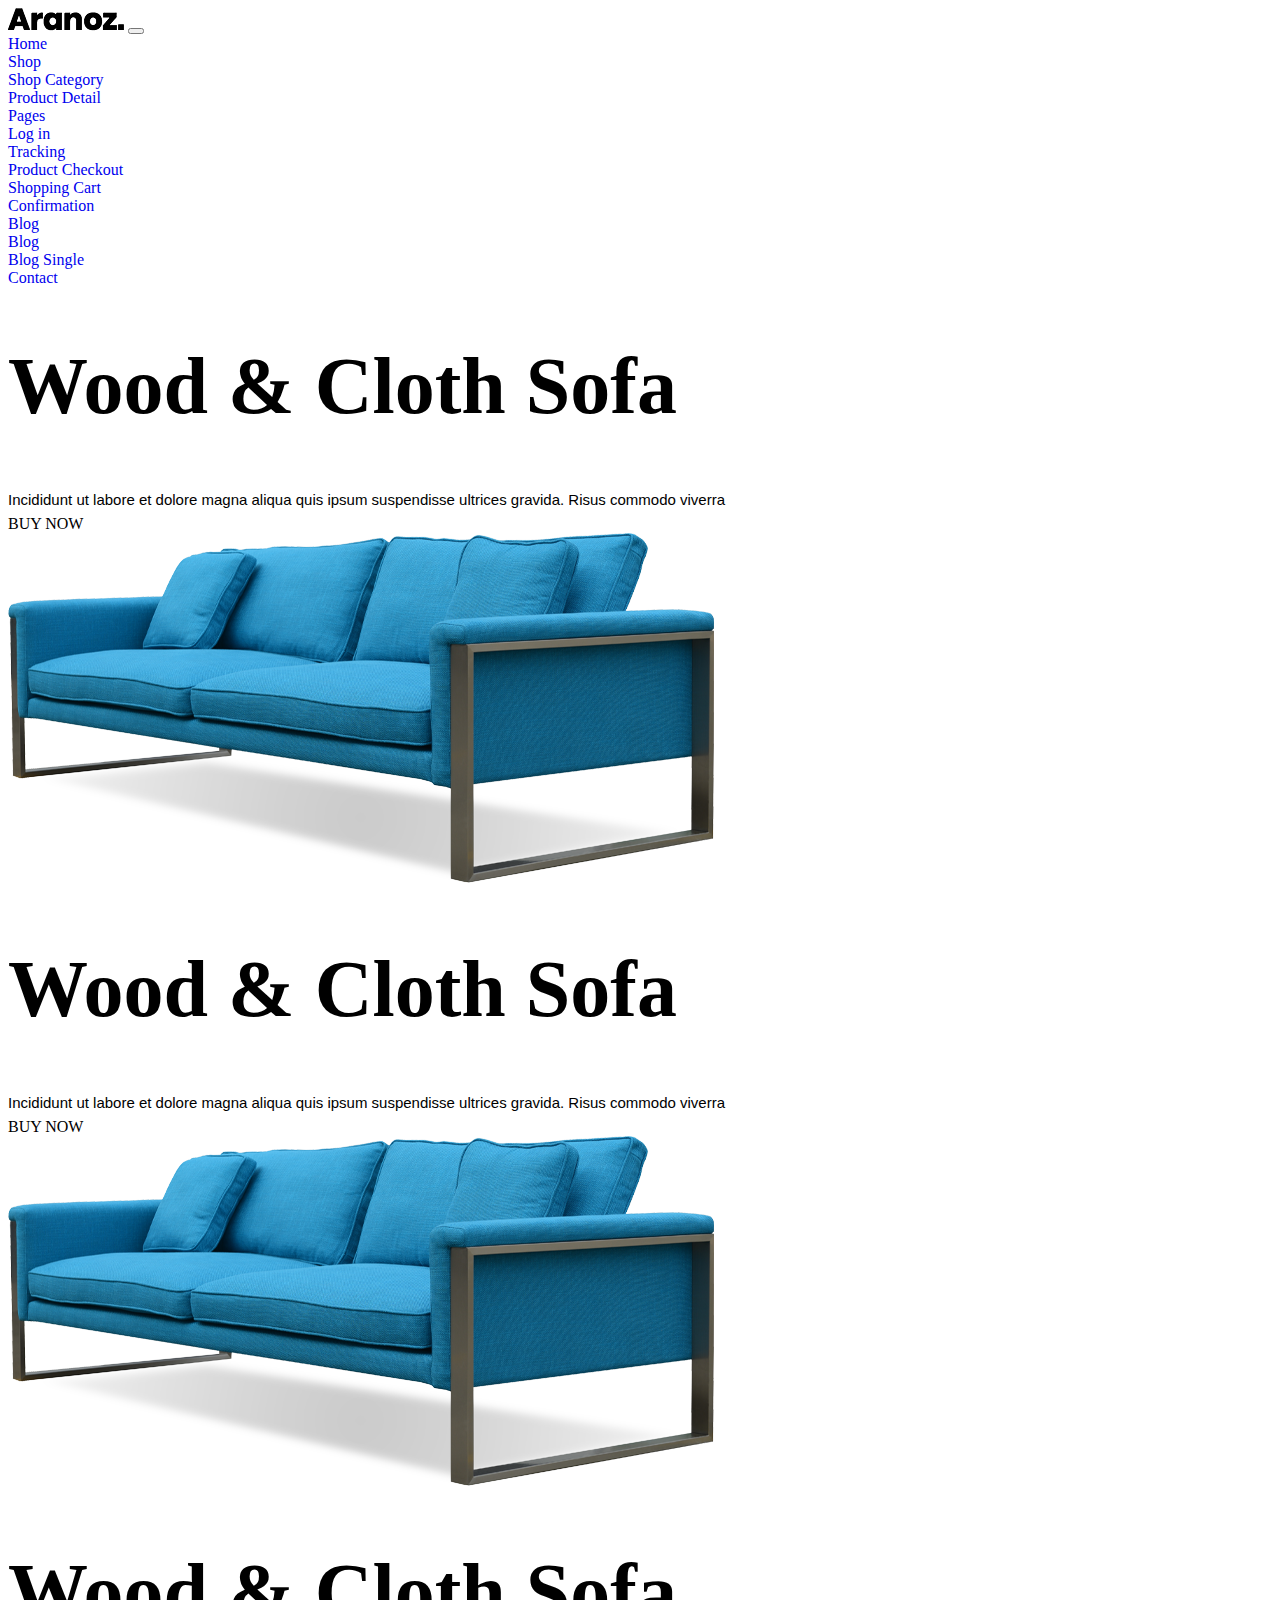
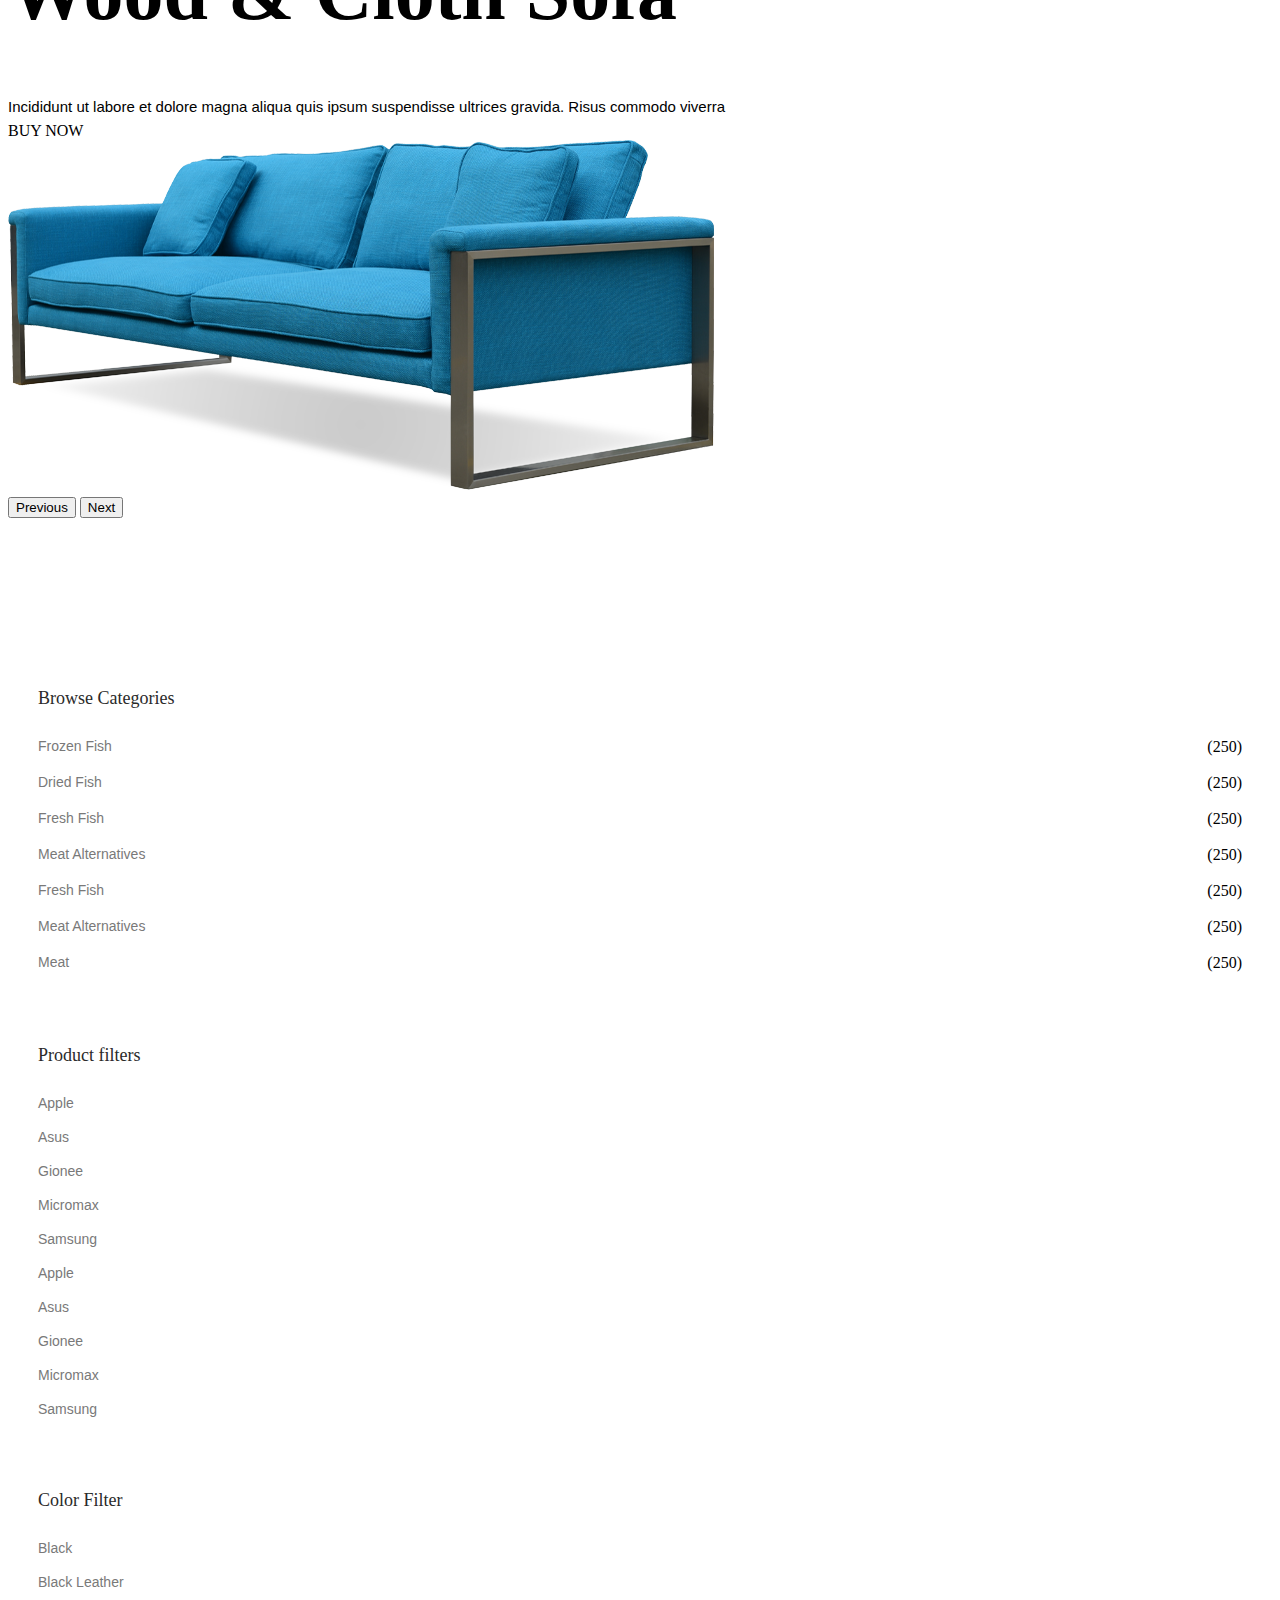
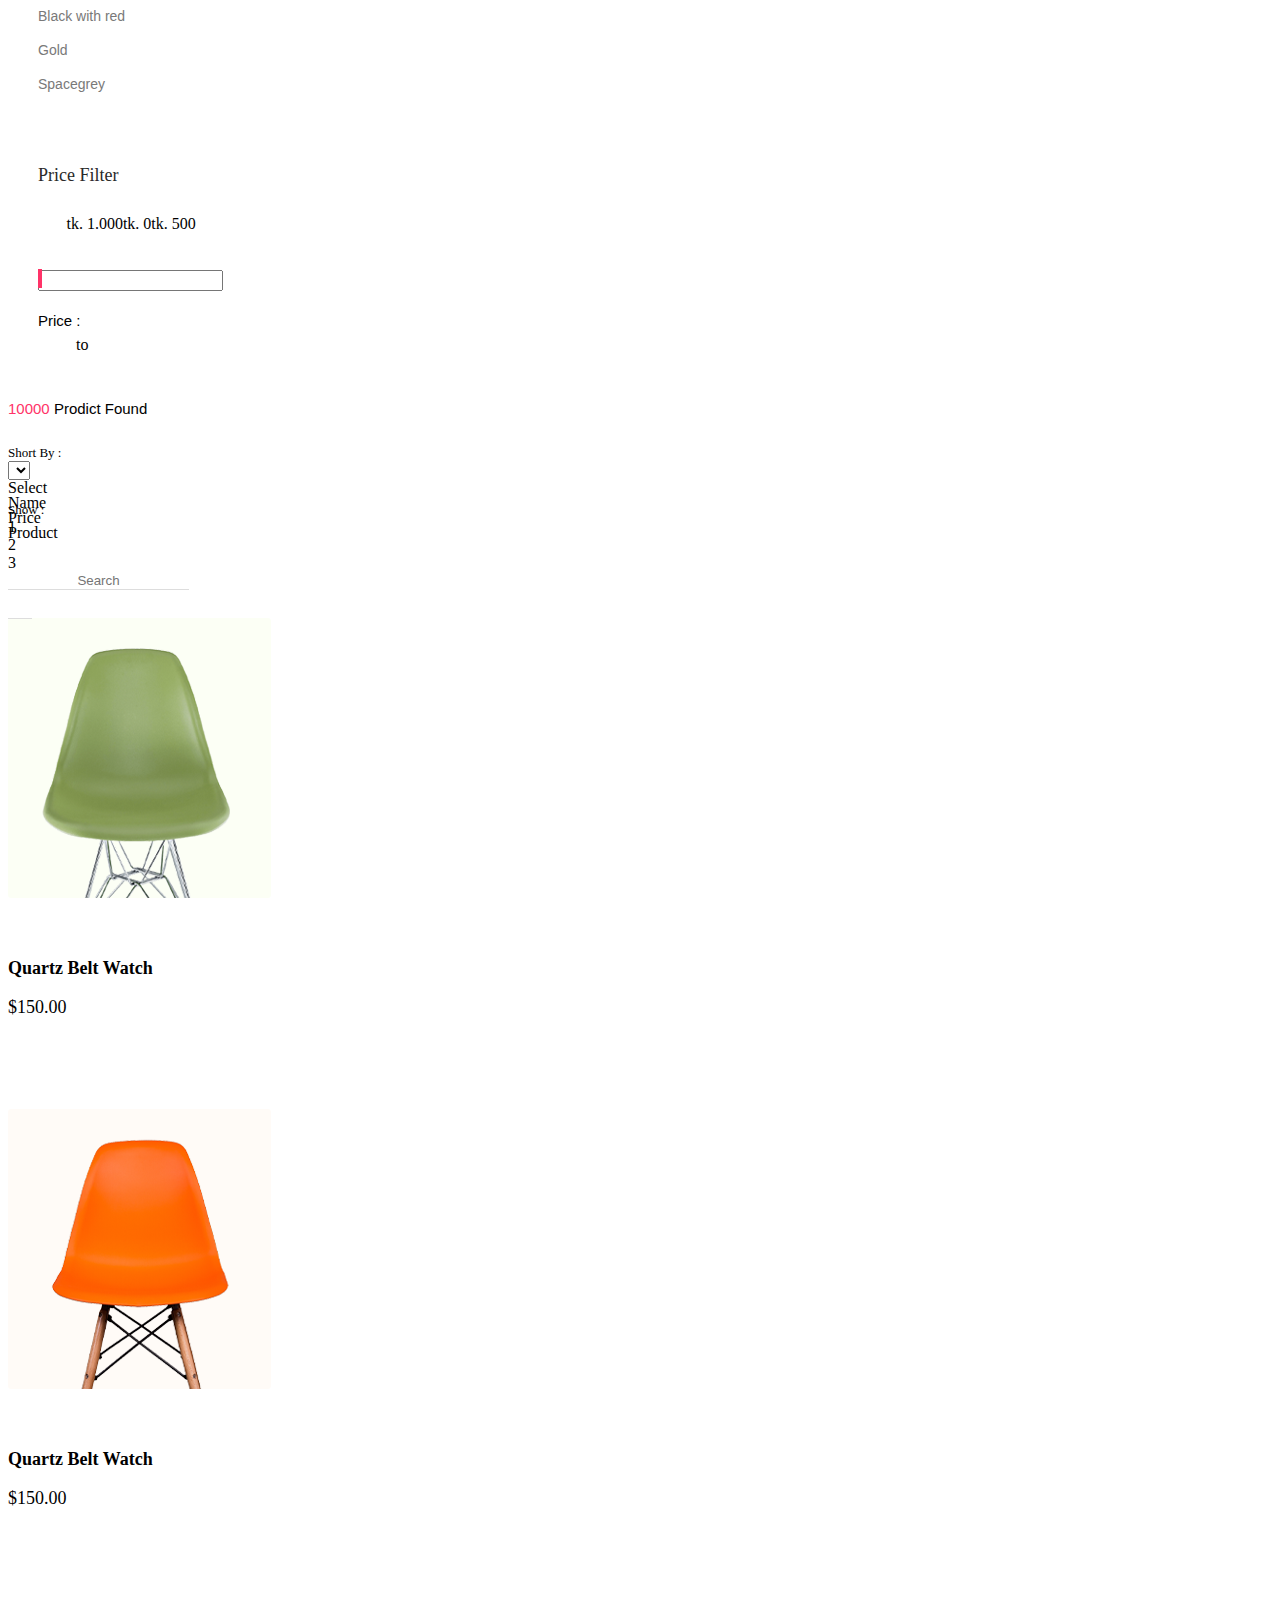
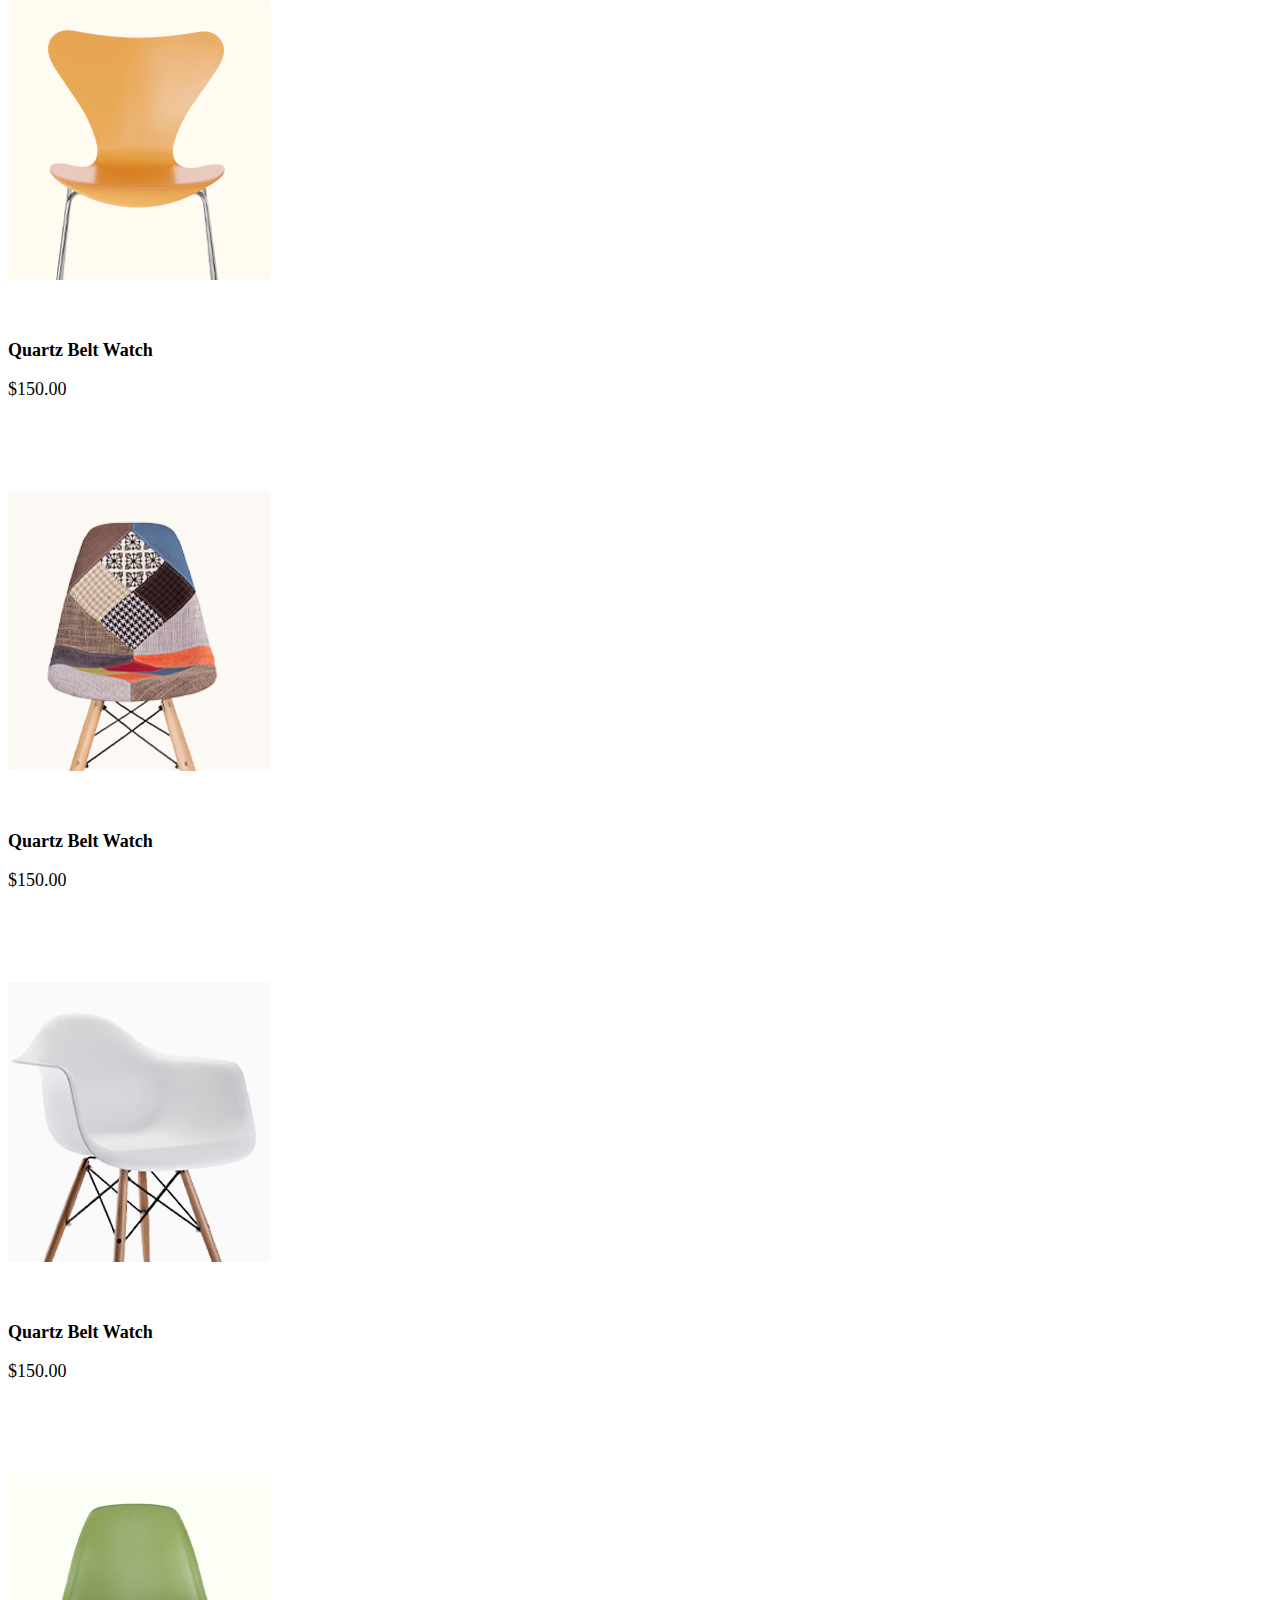
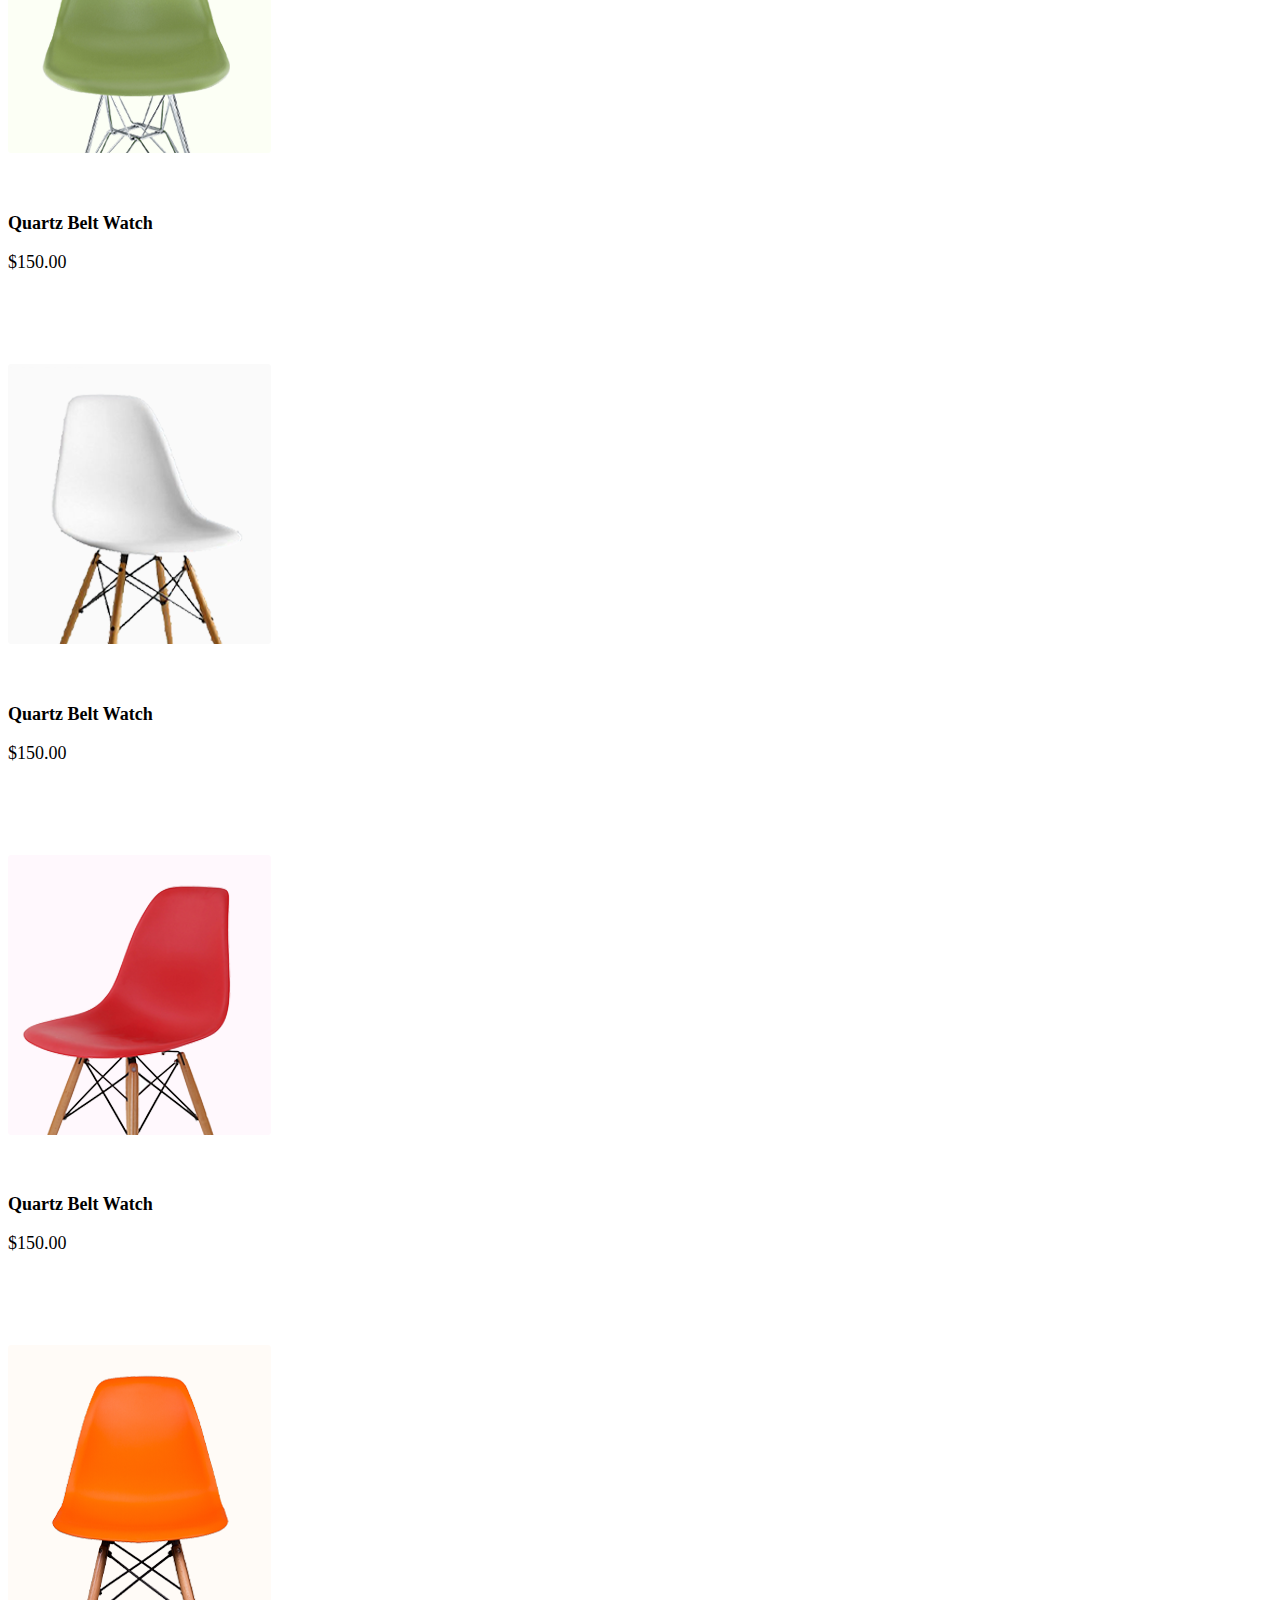
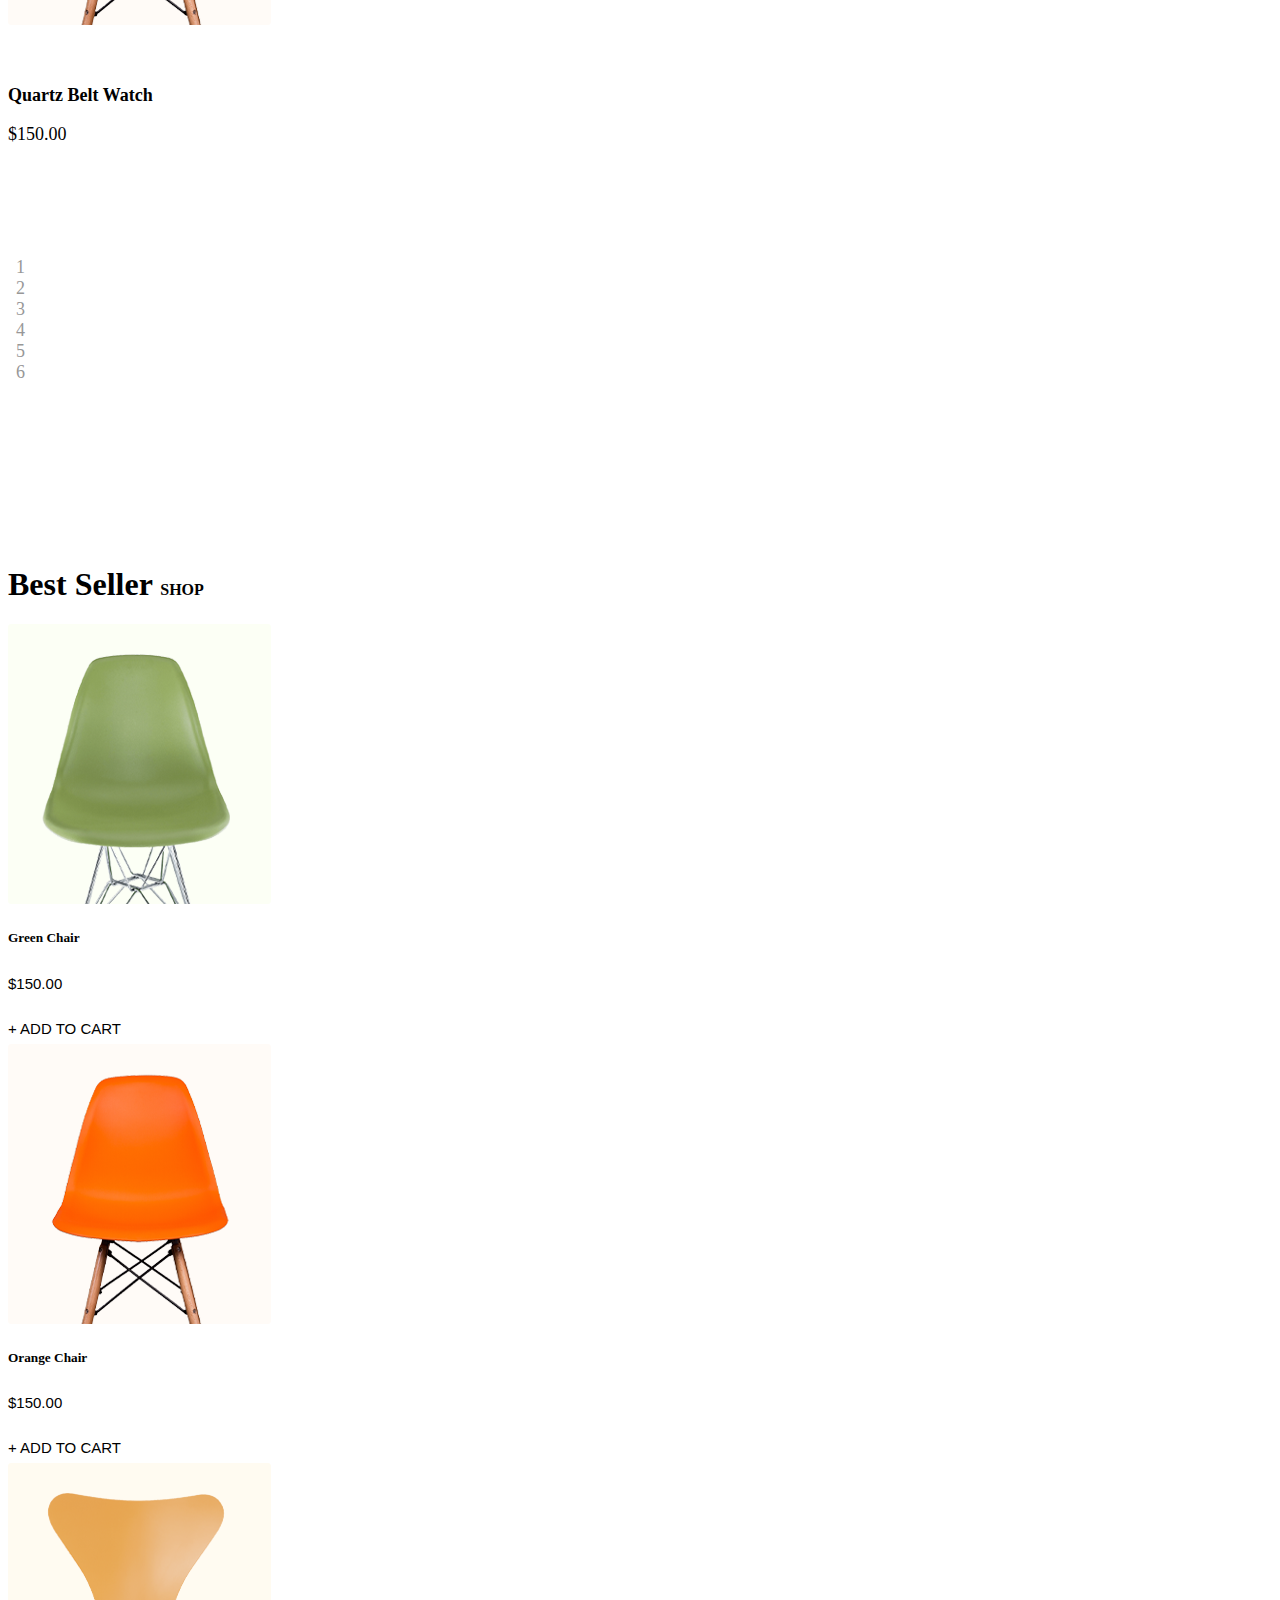
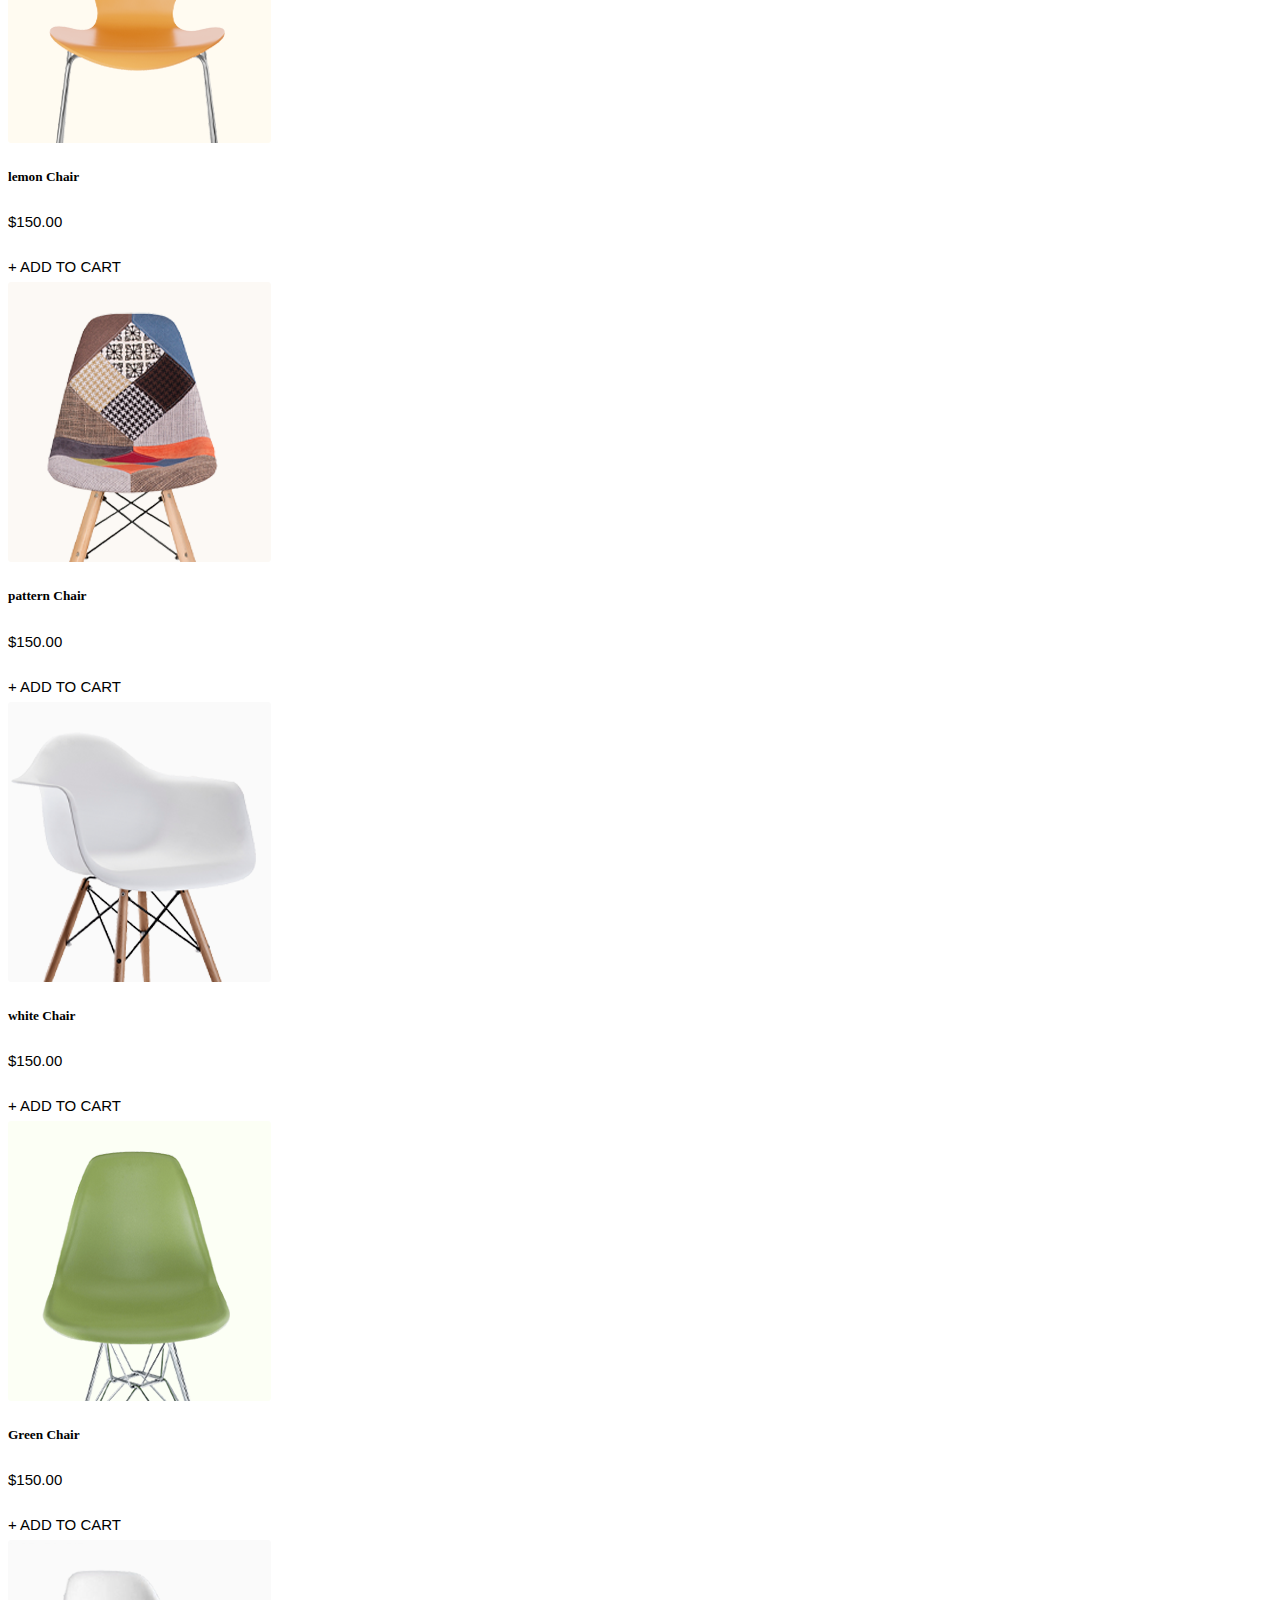
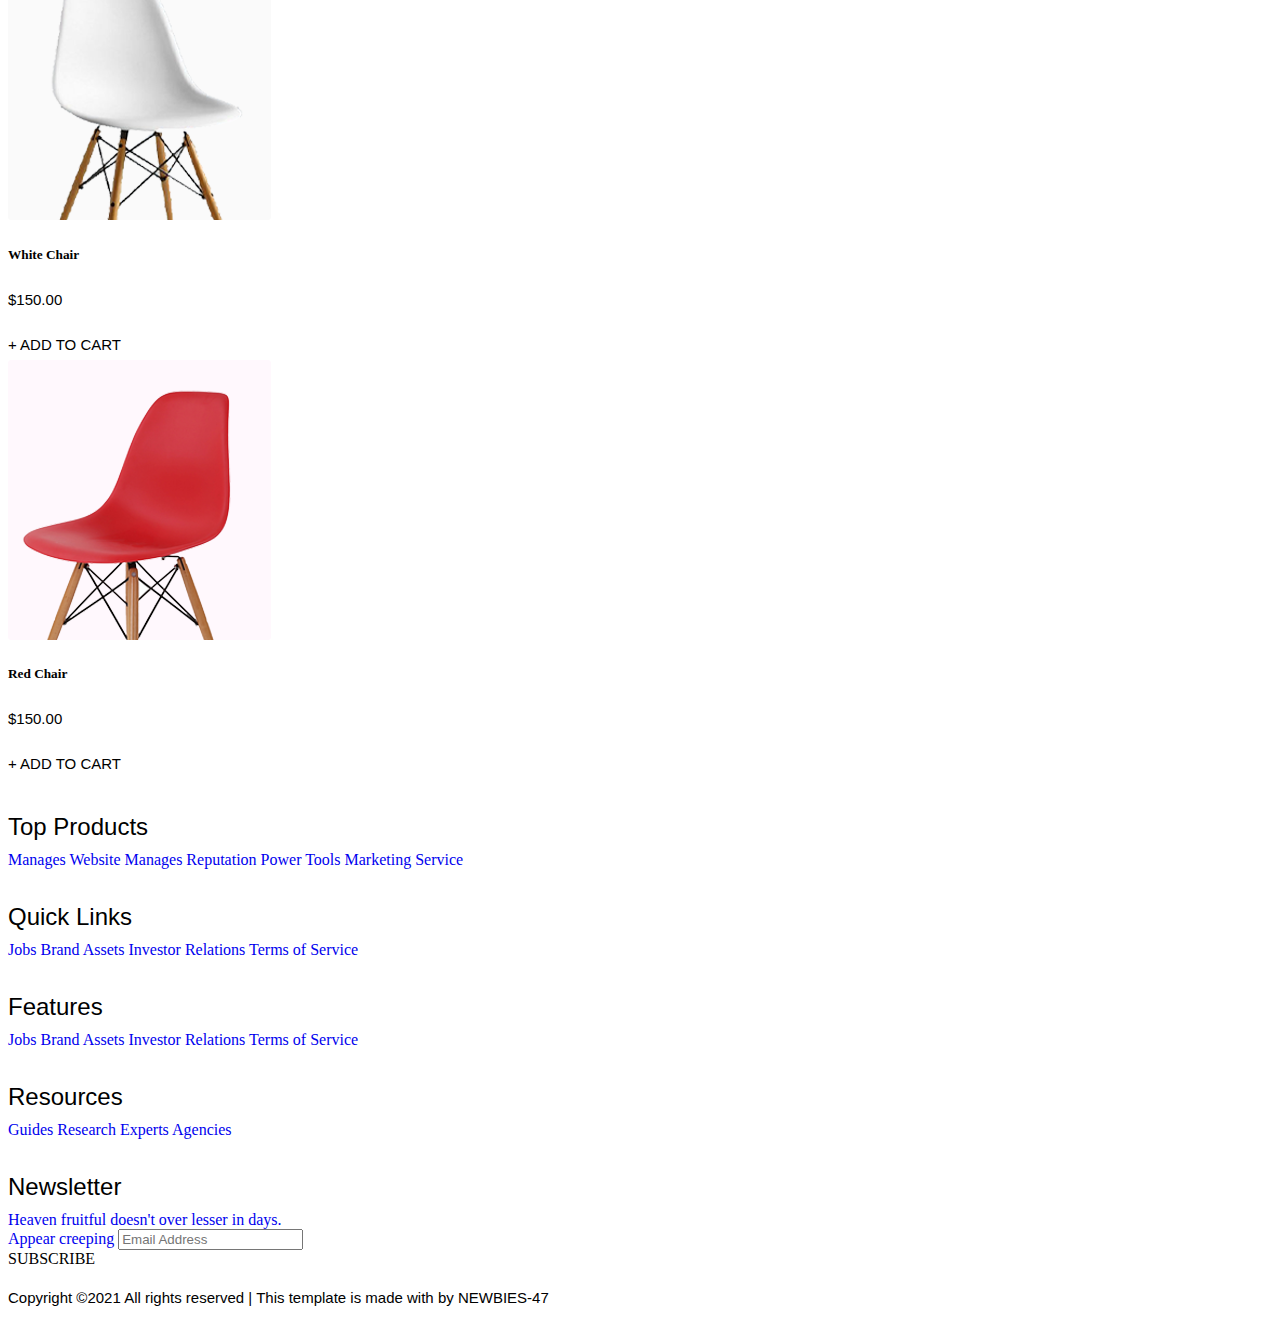
<file: all-products.html>
<!DOCTYPE html>
<html lang="en">

<head>
  <meta charset="UTF-8">
  <meta http-equiv="X-UA-Compatible" content="IE=edge">
  <meta name="viewport" content="width=device-width, initial-scale=1.0">
  <title>Shop Catagory</title>
  <!-- boootstrap style sheet -->
  <link href="https://cdn.jsdelivr.net/npm/bootstrap@5.0.2/dist/css/bootstrap.min.css" rel="stylesheet"
    integrity="sha384-EVSTQN3/azprG1Anm3QDgpJLIm9Nao0Yz1ztcQTwFspd3yD65VohhpuuCOmLASjC" crossorigin="anonymous">
  <link rel="stylesheet" href="css/category-style.css">
  <!-- font_Awesome -->
  <link rel="stylesheet" href="https://use.fontawesome.com/releases/v5.15.3/css/all.css"
    integrity="sha384-SZXxX4whJ79/gErwcOYf+zWLeJdY/qpuqC4cAa9rOGUstPomtqpuNWT9wdPEn2fk" crossorigin="anonymous">
</head>

<body>
  <header class="bg-com">
    <div class="container">
       <!-- navigaition section -->
       <nav class="navbar navbar-expand-lg navbar-light">
           <div class="container-fluid">
             <a class="navbar-brand" href="#">
                 <img src="images/logo.png" alt="">
             </a>
             <button class="navbar-toggler" type="button" data-bs-toggle="collapse" data-bs-target="#navbarSupportedContent" aria-controls="navbarSupportedContent" aria-expanded="false" aria-label="Toggle navigation">
               <span class="navbar-toggler-icon"></span>
             </button>
             <div class="collapse navbar-collapse" id="navbarSupportedContent">
               <ul class="navbar-nav me-auto ms-auto mb-2 mb-lg-0 fw-bold">
                 <li class="nav-item">
                   <a class="nav-link active" aria-current="page" href="#">Home</a>
                 </li>
                 
                 <li class="nav-item dropdown">
                   <a class="nav-link dropdown-toggle" href="#" id="navbarDropdown" role="button" data-bs-toggle="dropdown" aria-expanded="false">
                     Shop
                   </a>
                   <ul class="dropdown-menu bg-danger" aria-labelledby="navbarDropdown">
                     <li><a class="dropdown-item" href="#">Shop Category</a></li>
                     <li><a class="dropdown-item" href="#">Product Detail</a></li>
                    
                   </ul>
                 </li>
                 <li class="nav-item dropdown">
                   <a class="nav-link dropdown-toggle" href="#" id="navbarDropdown1" role="button" data-bs-toggle="dropdown" aria-expanded="false">
                     Pages
                   </a>
                   <ul class="dropdown-menu bg-danger" aria-labelledby="navbarDropdown">
                     <li><a class="dropdown-item" href="#">Log in</a></li>
                     <li><a class="dropdown-item" href="#">Tracking</a></li>
                     <li><a class="dropdown-item" href="#">Product Checkout</a></li>
                     <li><a class="dropdown-item" href="#">Shopping Cart</a></li>
                     <li><a class="dropdown-item" href="#">Confirmation</a></li>
                   
                    
                   </ul>
                 </li>
                 <li class="nav-item dropdown">
                   <a class="nav-link dropdown-toggle" href="#" id="navbarDropdown2" role="button" data-bs-toggle="dropdown" aria-expanded="false">
                     Blog
                   </a>
                   <ul class="dropdown-menu bg-danger" aria-labelledby="navbarDropdown">
                     <li><a class="dropdown-item" href="#">Blog</a></li>
                     <li><a class="dropdown-item" href="#">Blog Single</a></li>
                    
                   </ul>
                 </li>
                 <li class="nav-item">
                   <a class="nav-link" aria-current="page" href="#">Contact</a>
                 </li>
               </ul>
             
             </div>
           </div>
         </nav>
       
       <!-- Carousel -->
       <div id="carouselExampleControls" class="carousel slide" data-bs-ride="carousel">
           <div class="carousel-inner">
             <div class="carousel-item active">
                 <div class="row d-flex align-items-center p-5 my-5">
                     <div class="col-lg-5">
                         <h1 style="font-size: 5em;" class="fw-bold">Wood & Cloth Sofa</h1>
                         <p>Incididunt ut labore et dolore magna aliqua quis ipsum
                           suspendisse ultrices gravida. Risus commodo viverra</p>

                           <div class="btn btn-danger">BUY NOW</div>
                     </div>
                     <div class="col-lg-7">
                       <img src="images/banner_img.png" class="d-block w-100" alt="...">
                     </div>
                 </div>
               
             </div>
             <div class="carousel-item">
                 <div class="row d-flex align-items-center p-5 my-5">
                     <div class="col-lg-5">
                         <h1 style="font-size: 5em;" class="fw-bold">Wood & Cloth Sofa</h1>
                         <p>Incididunt ut labore et dolore magna aliqua quis ipsum
                           suspendisse ultrices gravida. Risus commodo viverra</p>

                           <div class="btn btn-danger">BUY NOW</div>
                     </div>
                     <div class="col-lg-7">
                       <img src="images/banner_img.png" class="d-block w-100" alt="...">
                     </div>
                 </div>
               
             </div>
             <div class="carousel-item">
                 <div class="row d-flex align-items-center p-5 my-5">
                     <div class="col-lg-5">
                         <h1 style="font-size: 5em;" class="fw-bold">Wood & Cloth Sofa</h1>
                         <p>Incididunt ut labore et dolore magna aliqua quis ipsum
                           suspendisse ultrices gravida. Risus commodo viverra</p>

                           <div class="btn btn-danger">BUY NOW</div>
                     </div>
                     <div class="col-lg-7">
                       <img src="images/banner_img.png" class="d-block w-100" alt="...">
                     </div>
                 </div>
               
             </div>
           
           </div>
           <button class="carousel-control-prev" type="button" data-bs-target="#carouselExampleControls" data-bs-slide="prev">
             <span class="carousel-control-prev-icon" aria-hidden="true"></span>
             <span class="visually-hidden">Previous</span>
           </button>
           <button class="carousel-control-next" type="button" data-bs-target="#carouselExampleControls" data-bs-slide="next">
             <span class="carousel-control-next-icon" aria-hidden="true"></span>
             <span class="visually-hidden">Next</span>
           </button>
         </div>
    </div>
  </header>
<!-- main section start here -->
  <main>
    <section class="shop-catg-sec-padding">
      <div class="container">
        <div class="row">
          <div class="col-lg-3">
            <div class="shop-cat-left-sidebar-area">
              <aside class="left_widgets p_filter_widgets">
                <div class="l_w_title">
                  <h3>Browse Categories</h3>
                </div>
                <div class="widgets_inner">
                  <ul class="list">
                    <li>
                      <a href="#">Frozen Fish</a>
                      <span>(250)</span>
                    </li>
                    <li>
                      <a href="#">Dried Fish</a>
                      <span>(250)</span>
                    </li>
                    <li>
                      <a href="#">Fresh Fish</a>
                      <span>(250)</span>
                    </li>
                    <li>
                      <a href="#">Meat Alternatives</a>
                      <span>(250)</span>
                    </li>
                    <li>
                      <a href="#">Fresh Fish</a>
                      <span>(250)</span>
                    </li>
                    <li>
                      <a href="#">Meat Alternatives</a>
                      <span>(250)</span>
                    </li>
                    <li>
                      <a href="#">Meat</a>
                      <span>(250)</span>
                    </li>
                  </ul>
                </div>
              </aside>
              <aside class="left_widgets p_filter_widgets">
                <div class="l_w_title">
                  <h3>Product filters</h3>
                </div>
                <div class="widgets_inner">
                  <ul class="list">
                    <li>
                      <a href="#">Apple</a>
                    </li>
                    <li>
                      <a href="#">Asus</a>
                    </li>
                    <li class="active">
                      <a href="#">Gionee</a>
                    </li>
                    <li>
                      <a href="#">Micromax</a>
                    </li>
                    <li>
                      <a href="#">Samsung</a>
                    </li>
                  </ul>
                  <ul class="list">
                    <li>
                      <a href="#">Apple</a>
                    </li>
                    <li>
                      <a href="#">Asus</a>
                    </li>
                    <li class="active">
                      <a href="#">Gionee</a>
                    </li>
                    <li>
                      <a href="#">Micromax</a>
                    </li>
                    <li>
                      <a href="#">Samsung</a>
                    </li>
                  </ul>
                </div>
              </aside>
              <aside class="left_widgets p_filter_widgets">
                <div class="l_w_title">
                  <h3>Color Filter</h3>
                </div>
                <div class="widgets_inner">
                  <ul class="list">
                    <li>
                      <a href="#">Black</a>
                    </li>
                    <li>
                      <a href="#">Black Leather</a>
                    </li>
                    <li class="active">
                      <a href="#">Black with red</a>
                    </li>
                    <li>
                      <a href="#">Gold</a>
                    </li>
                    <li>
                      <a href="#">Spacegrey</a>
                    </li>
                  </ul>
                </div>
              </aside>
              <aside class="left_widgets p_filter_widgets price_rangs_aside">
                <div class="l_w_title">
                  <h3>Price Filter</h3>
                </div>
                <div class="widgets_inner">
                  <div class="range_item visually-hidden">
                    <span class="irs js-irs-0"><span class="irs"><span class="irs-line" tabindex="-1"><span
                            class="irs-line-left"></span><span class="irs-line-mid"></span><span
                            class="irs-line-right"></span></span><span class="irs-min" style="visibility: hidden;">tk.
                          0</span><span class="irs-max" style="visibility: visible;">tk. 1.000</span><span
                          class="irs-from" style="visibility: visible; left: 0%;">tk. 0</span><span class="irs-to"
                          style="visibility: visible; left: 38.9163%;">tk. 500</span><span class="irs-single"
                          style="visibility: hidden; left: 8.867%;">tk. 0 - tk. 500</span></span><span
                        class="irs-grid"></span><span class="irs-bar"
                        style="left: 3.69458%; width: 46.3054%;"></span><span class="irs-shadow shadow-from"
                        style="display: none;"></span><span class="irs-shadow shadow-to"
                        style="display: none;"></span><span class="irs-slider from" style="left: 0%;"></span><span
                        class="irs-slider to type_last" style="left: 46.3054%;"></span></span><input type="text"
                      class="js-range-slider irs-hidden-input" value="" readonly="">
                    <div class="d-flex">
                      <div class="price_text">
                        <p>Price :</p>
                      </div>
                      <div class="price_value d-flex justify-content-center">
                        <input type="text" class="js-input-from" id="amount" readonly="">
                        <span>to</span>
                        <input type="text" class="js-input-to" id="amount" readonly="">
                      </div>
                    </div>
                  </div>
                </div>
              </aside>
            </div>
          </div>
          <div class="col-lg-9">
            <div class="row">
              <div class="col-lg-12">
                <div class="shop-catg-sec-product-top-bar d-flex justify-content-between align-items-center">
                  <div class="single-product-menu">
                    <p><span>10000 </span> Prodict Found</p>
                  </div>
                  <div class="single-product-menu d-flex">
                    <h5>short by : </h5>
                    <select class="d-none">
                    </select>
                    <div class="nice-select d-none" tabindex="0">
                      <span class="current">Select</span>
                      <ul class="list">
                        <li data-value="name" data-display="Select" class="option selected">name</li>
                        <li data-value="1" class="option">price</li>
                        <li data-value="2" class="option">product</li>
                      </ul>
                    </div>
                  </div>
                  <div class="single-product-menu d-flex">
                    <h5>show :</h5>
                    <div class="top_pageniation d-none">
                      <ul>
                        <li>1</li>
                        <li>2</li>
                        <li>3</li>
                      </ul>
                    </div>
                  </div>
                  <div class="single-product-menu d-flex">
                    <div class="input-group">
                      <input type="text" class="form-control" placeholder="search" aria-describedby="inputGroupPrepend">
                      <div class="input-group-prepend ">
                        <span class="input-group-text ser" id="inputGroupPrepend">
                          <i class="fas fa-search"></i>
                        </span>
                      </div>
                    </div>
                  </div>
                </div>
              </div>
            </div>
            <div class="row align-items-center latest_product_inner">
              <div class="col-lg-4 col-sm-6">
                <div class="single_product_item">
                  <img src="images/product/product_1.png" alt="">
                  <div class="single_product_text">
                    <h4>Quartz Belt Watch</h4>
                    <h3>$150.00</h3>
                    <a href="#" class="add_cart">+ add to cart<i class="far fa-heart"></i></a>
                  </div>
                </div>
              </div>
              <div class="col-lg-4 col-sm-6">
                <div class="single_product_item">
                  <img src="images/product/product_2.png" alt="" data-pagespeed-url-hash="3573649318"
                    onload="pagespeed.CriticalImages.checkImageForCriticality(this);">
                  <div class="single_product_text">
                    <h4>Quartz Belt Watch</h4>
                    <h3>$150.00</h3>
                    <a href="#" class="add_cart">+ add to cart<i class="far fa-heart"></i></a>
                  </div>
                </div>
              </div>
              <div class="col-lg-4 col-sm-6">
                <div class="single_product_item">
                  <img src="images/product/product_3.png" alt="" >
                  <div class="single_product_text">
                    <h4>Quartz Belt Watch</h4>
                    <h3>$150.00</h3>
                    <a href="#" class="add_cart">+ add to cart<i class="far fa-heart"></i></a>
                  </div>
                </div>
              </div>
              <div class="col-lg-4 col-sm-6">
                <div class="single_product_item">
                  <img src="images/product/product_4.png" alt="">
                  <div class="single_product_text">
                    <h4>Quartz Belt Watch</h4>
                    <h3>$150.00</h3>
                    <a href="#" class="add_cart">+ add to cart<i class="far fa-heart"></i></a>
                  </div>
                </div>
              </div>
              <div class="col-lg-4 col-sm-6">
                <div class="single_product_item">
                  <img src="images/product/product_5.png" alt="" >
                  <div class="single_product_text">
                    <h4>Quartz Belt Watch</h4>
                    <h3>$150.00</h3>
                    <a href="#" class="add_cart">+ add to cart<i class="far fa-heart"></i></a>
                  </div>
                </div>
              </div>
              <div class="col-lg-4 col-sm-6">
                <div class="single_product_item">
                  <img src="images/product/product_6.png" alt="" >
                  <div class="single_product_text">
                    <h4>Quartz Belt Watch</h4>
                    <h3>$150.00</h3>
                    <a href="#" class="add_cart">+ add to cart<i class="far fa-heart"></i></a>
                  </div>
                </div>
              </div>
              <div class="col-lg-4 col-sm-6">
                <div class="single_product_item">
                  <img src="images/product/product_7.png" alt="">
                  <div class="single_product_text">
                    <h4>Quartz Belt Watch</h4>
                    <h3>$150.00</h3>
                    <a href="#" class="add_cart">+ add to cart<i class="far fa-heart"></i></a>
                  </div>
                </div>
              </div>
              <div class="col-lg-4 col-sm-6">
                <div class="single_product_item">
                  <img src="images/product/product_8.png" alt="">
                  <div class="single_product_text">
                    <h4>Quartz Belt Watch</h4>
                    <h3>$150.00</h3>
                    <a href="#" class="add_cart">+ add to cart<i class="far fa-heart"></i></a>
                  </div>
                </div>
              </div>
              <div class="col-lg-4 col-sm-6">
                <div class="single_product_item">
                  <img src="images/product/product_2.png" alt="">
                  <div class="single_product_text">
                    <h4>Quartz Belt Watch</h4>
                    <h3>$150.00</h3>
                    <a href="#" class="add_cart">+ add to cart<i class="far fa-heart"></i></a>
                  </div>
                </div>
              </div>
              <div class="col-lg-12">
                <div class="pageination">
                  <nav aria-label="Page navigation example">
                    <ul class="pagination justify-content-center">
                      <li class="page-item">
                        <a class="page-link" href="#" aria-label="Previous">
                          <i class="fas fa-angle-double-left"></i>
                        </a>
                      </li>
                      <li class="page-item">
                        <a class="page-link" href="#">1</a>
                      </li>
                      <li class="page-item">
                        <a class="page-link" href="#">2</a>
                      </li>
                      <li class="page-item">
                        <a class="page-link" href="#">3</a>
                      </li>
                      <li class="page-item">
                        <a class="page-link" href="#">4</a>
                      </li>
                      <li class="page-item">
                        <a class="page-link" href="#">5</a>
                      </li>
                      <li class="page-item">
                        <a class="page-link" href="#">6</a>
                      </li>
                      <li class="page-item">
                        <a class="page-link" href="#" aria-label="Next">
                          <i class="fas fa-angle-double-right"></i>
                        </a>
                      </li>
                    </ul>
                  </nav>
                </div>
              </div>
            </div>
          </div>
        </div>
      </div>
    </section>
  </main>
  <!-- Best Seller Shop -->
  <!-- Shop -->

  <section class="container">
    <h1>Best Seller <span class="best-selleer-shop">SHOP</span></h1>
    <div class="row row-cols-1 row-cols-md-3 row-cols-lg-4 g-5">
      <div class="col">
        <div class="card border-0">
          <img src="images/product/product_1.png" class="card-img-top" alt="...">
          <div class="card-body">
            <h5 class="card-title">Green Chair</h5>
            <p class="card-text">$150.00</p>
            <div class="card-footer d-flex justify-content-between align-content-center">
              <p class="cart">+ ADD TO CART</p>
              <i class="far fa-heart heart"></i>
            </div>
          </div>
        </div>
      </div>
      <div class="col">
        <div class="card border-0">
          <img src="images/product/product_2.png" class="card-img-top" alt="...">
          <div class="card-body">
            <h5 class="card-title">Orange Chair</h5>
            <p class="card-text">$150.00</p>
            <div class="card-footer d-flex justify-content-between align-content-center">
              <p class="cart">+ ADD TO CART</p>
              <i class="far fa-heart heart"></i>
            </div>
          </div>
        </div>
      </div>
      <div class="col">
        <div class="card border-0">
          <img src="images/product/product_3.png" class="card-img-top" alt="...">
          <div class="card-body">
            <h5 class="card-title">lemon Chair</h5>
            <p class="card-text">$150.00</p>
            <div class="card-footer d-flex justify-content-between align-content-center">
              <p class="cart">+ ADD TO CART</p>
              <i class="far fa-heart heart"></i>
            </div>
          </div>
        </div>
      </div>
      <div class="col">
        <div class="card border-0">
          <img src="images/product/product_4.png" class="card-img-top" alt="...">
          <div class="card-body">
            <h5 class="card-title">pattern Chair</h5>
            <p class="card-text">$150.00</p>
            <div class="card-footer d-flex justify-content-between align-content-center">
              <p class="cart">+ ADD TO CART</p>
              <i class="far fa-heart heart"></i>
            </div>
          </div>
        </div>
      </div>
      <div class="col">
        <div class="card border-0">
          <img src="images/product/product_5.png" class="card-img-top" alt="...">
          <div class="card-body">
            <h5 class="card-title">white Chair</h5>
            <p class="card-text">$150.00</p>
            <div class="card-footer d-flex justify-content-between align-content-center">
              <p class="cart">+ ADD TO CART</p>
              <i class="far fa-heart heart"></i>
            </div>
          </div>
        </div>
      </div>
      <div class="col">
        <div class="card border-0">
          <img src="images/product/product_6.png" class="card-img-top" alt="...">
          <div class="card-body">
            <h5 class="card-title">Green Chair</h5>
            <p class="card-text">$150.00</p>
            <div class="card-footer d-flex justify-content-between align-content-center">
              <p class="cart">+ ADD TO CART</p>
              <i class="far fa-heart heart"></i>
            </div>
          </div>
        </div>
      </div>
      <div class="col">
        <div class="card border-0">
          <img src="images/product/product_7.png" class="card-img-top" alt="...">
          <div class="card-body">
            <h5 class="card-title">White Chair</h5>
            <p class="card-text">$150.00</p>
            <div class="card-footer d-flex justify-content-between align-content-center">
              <p class="cart">+ ADD TO CART</p>
              <i class="far fa-heart heart"></i>
            </div>
          </div>
        </div>
      </div>
      <div class="col">
        <div class="card border-0 ">
          <img src="images/product/product_8.png" class="card-img-top" alt="...">
          <div class="card-body">
            <h5 class="card-title">Red Chair</h5>
            <p class="card-text">$150.00</p>
            <div class="card-footer d-flex justify-content-between align-content-center">
              <p class="cart">+ ADD TO CART</p>
              <i class="far fa-heart heart"></i>
            </div>
          </div>
        </div>
      </div>
    </div>
  </section>
   <!-- footer -->
   <footer class="container my-5">
    <div class="row">
      <div class="col-lg-2">
        <p style="font-size: 1.5em;" class="mb-3 ">Top Products</p>
        <div>
          <a class="text-decoration-none muted-clr d-block" href="#">Manages Website</a>
          <a class="text-decoration-none muted-clr d-block" href="#">Manages Reputation</a>
          <a class="text-decoration-none muted-clr d-block" href="#">Power Tools</a>
          <a class="text-decoration-none muted-clr d-block" href="#">Marketing Service</a>
        </div>
      </div>
      <div class="col-lg-2">
        <p style="font-size: 1.5em;" class="mb-3 ">Quick Links</p>
        <div>
          <a class="text-decoration-none muted-clr d-block" href="#">Jobs</a>
          <a class="text-decoration-none muted-clr d-block" href="#">Brand Assets</a>
          <a class="text-decoration-none muted-clr d-block" href="#">Investor Relations</a>
          <a class="text-decoration-none muted-clr d-block" href="#">Terms of Service</a>
        </div>
      </div>
      <div class="col-lg-2">
        <p style="font-size: 1.5em;" class="mb-3 ">Features</p>
        <div>
          <a class="text-decoration-none muted-clr d-block" href="#">Jobs</a>
          <a class="text-decoration-none muted-clr d-block" href="#">Brand Assets</a>
          <a class="text-decoration-none muted-clr d-block" href="#">Investor Relations</a>
          <a class="text-decoration-none muted-clr d-block" href="#">Terms of Service</a>
        </div>
      </div>
      <div class="col-lg-2">
        <p style="font-size: 1.5em;" class="mb-3 ">Resources</p>
        <div>
          <a class="text-decoration-none muted-clr d-block" href="#">Guides</a>
          <a class="text-decoration-none muted-clr d-block" href="#">Research</a>
          <a class="text-decoration-none muted-clr d-block" href="#">Experts</a>
          <a class="text-decoration-none muted-clr d-block" href="#">Agencies</a>
        </div>
      </div>
      <div class="col-lg-4">
        <p style="font-size: 1.5em;" class="mb-3 ">Newsletter</p>
        <div>
          <a class="text-decoration-none muted-clr d-block" href="#">Heaven fruitful doesn't over lesser in days.
          <br> Appear creeping</a>
          <input type="email" class="form-control w-50 d-inline my-3" id="exampleFormControlInput2" placeholder="Email Address">
          <div class="btn btn-warning d-inline">SUBSCRIBE</div>
        
        </div>
      </div>
    </div>
    
    <p class="my-5 muted-clr">Copyright ©2021 All rights reserved | This template is made with <i class="far fa-heart"></i> by <span class="text-danger">NEWBIES-47</span> </p>
  </footer>
  <!-- javascript here -->
  <script src="https://cdn.jsdelivr.net/npm/bootstrap@5.0.2/dist/js/bootstrap.bundle.min.js"
    integrity="sha384-MrcW6ZMFYlzcLA8Nl+NtUVF0sA7MsXsP1UyJoMp4YLEuNSfAP+JcXn/tWtIaxVXM"
    crossorigin="anonymous"></script>
</body>

</html>
</file>
<file: css/category-style.css>
li{
    list-style:none;
}
a{
    text-decoration-style: none;
}
img {
    max-width: 100%;
}
.head-pad{
    padding: 12px 16px;
    width: 100%;
    height:475px;
    background: green;
}
/*---------------------------
 Shop Category area
 -------------------------- */
.shop-catg-sec-padding{
    padding: 140px 0px;
}
.shop-catg-sec-product-top-bar{
    clear: both;
    padding:10px 0px;
}
/*---------------------------
 Shop Category left widgets  area 
 -------------------------- */
.left_widgets {
    margin-bottom: 30px;
}
.l_w_title {
    padding-left: 30px;
    padding-right: 30px;
}
.l_w_title h3 {
    margin-bottom: 20px;
    margin-top: 20px;
    font-size: 18px;
    color: #2a2a2a;
    font-weight: 500;
    line-height: 40px;
    position: relative;
}

.p_filter_widgets .widgets_inner:last-child {
    border-bottom: 0px;
}
.widgets_inner {
    padding-left: 30px;
    padding-right: 30px;
    padding-top: 0px;
    padding-bottom: 15px;
}
.p_filter_widgets .list:first-child {
    padding-top: 0;
    margin-top: 0;
    border-top: 0px solid transparent;
}
ul {
    list-style: none;
    margin: 0;
    padding: 0;
}
.shop-cat-left-sidebar-area .widgets_inner ul li {
    display: flex;
    justify-content: space-between;
}
.p_filter_widgets .list li {
    margin-bottom: 18px;
}

.p_filter_widgets .list li a {
    font-size: 14px;
    font-family: "Poppins", sans-serif;
    font-weight: normal;
    color: #797979;
    position: relative;
}
a {
    text-decoration: none;
    -webkit-transition: 0.5s;
    transition: 0.5s;
}
.shop-cat-left-sidebar-area .widgets_inner ul li:hover a{
    color: #ff3368;
}
.shop-cat-left-sidebar-area .widgets_inner ul li:hover{
    color: #ff3368;
}
.left_widgets:last-child {
    margin-bottom: 0px;
}
.irs {
    position: relative;
    display: block;
    -webkit-touch-callout: none;
    -webkit-user-select: none;
    -khtml-user-select: none;
    -moz-user-select: none;
    -ms-user-select: none;
    user-select: none;
}
.irs {
    height: 55px;
}
.irs-bar {
    height: 6px;
    top: 33px;
    border-top: 1px solid #ff3368;
    border-bottom: 1px solid #ff3368;
    background: linear-gradient(to top, #ff3368 0%, #ff3368 100%);
}
.irs-slider {
    height: 15px;
    width: 15px;
    border: 1px solid #ff3368;
    background-color: #ff3368;
    background: linear-gradient(to bottom, #ff3368 0%, #ff3368 20%, #ff3368 100%);
    top: 28px;
    box-shadow: none;
}
p {
    font-family: "Poppins", sans-serif;
    line-height: 2;
    font-size: 15px;
    margin-bottom: 0px;
    color: #000;
    font-weight: 300;
}
.price_value input {
    border: 0px;
    text-align: center;
    max-width: 30px;
}
a:hover {
    outline: none;
    text-decoration: none;
}
/*---------------------------
 single product menu area
 -------------------------- */
 .shop-catg-sec-product-top-bar {
    clear: both;
    padding: 10px 0;
}
.single-product-menu p {
    font-weight: 500;
}
.single-product-menu p span {
    color: #ff3368;
}
.single-product-menu h5 {
    font-size: 13px;
    font-weight: 500;
    text-transform: capitalize;
    margin-bottom: 0;
}
option {
    font-weight: normal;
    display: block;
    white-space: nowrap;
    min-height: 1.2em;
    padding: 0px 2px 1px;
}
.shop-catg-sec-product-top-bar .single-product-menu .nice-select {
    height: 0;
    border: 0px;
    line-height: 15px;
    font-weight: 300;
    text-transform: capitalize;
}
.shop-catg-sec-product-top-bar .single-product-menu  .input-group {
    width: 150px;
}
.input-group {
    position: relative;
    display: -ms-flexbox;
    display: flex;
    -ms-flex-wrap: wrap;
    flex-wrap: wrap;
    -ms-flex-align: stretch;
    align-items: stretch;
}
.shop-catg-sec-product-top-bar .single-product-menu .input-group .form-control {
    border: 0px solid transparent;
    border-bottom: 1px solid #ddd;
    border-radius: 0;
    text-align: center;
    text-transform: capitalize;
}
.shop-catg-sec-product-top-bar .single-product-menu .input-group .form-control {
    border: 0px solid transparent;
    border-bottom: 1px solid #ddd;
    border-radius: 0;
    text-align: center;
    text-transform: capitalize;
}
.shop-catg-sec-product-top-bar .single-product-menu .input-group .input-group-text {
    background-color: transparent;
    border: 0px solid transparent;
    border-bottom: 1px solid #ddd;
}
.ser{
    padding: 0.7rem .75rem;
}
/*---------------------------
 single product items area
 -------------------------- */
 .single_product_item {
    border-radius: 5px;
    margin-bottom: 20px;
    transition: 0.5s;
}
.single_product_item:hover {
    box-shadow: 0px 10px 20px 0px rgb(0 23 51 / 9%);
}
.single_product_item .single_product_text {
    padding: 32px 0;
    background-color: #fff;
    transition: 0.5s;
}
.single_product_item:hover .single_product_text {
    padding: 32px 32px;
}
.single_product_item .single_product_text h4 {
    font-weight: 700;
    font-size: 18px;
    margin-bottom: 14px;
}
.single_product_item .single_product_text h3 {
    font-weight: 300;
    font-size: 18px;
}
.single_product_item .single_product_text a {
    color: #ff3368;
    text-transform: uppercase;
    font-size: 18px;
    font-weight: 500;
    display: flex;
    margin-top: 10px;
    opacity: 0;
    visibility: hidden;
    transition: 0.5s;
    flex-direction: row;
    justify-content: space-between;
    align-content: center;
    flex-wrap: nowrap;
    align-items: center;
}
.single_product_item:hover a {
    opacity: 1;
    visibility: visible;

}
/*---------------------------
 pageination area
 -------------------------- */
 .pageination i {
    font-size: 12px;
}
.pageination .page-link {
    border: 0px solid transparent;
    font-weight: 500;
    font-size: 18px;
    color: #979797;
    padding: 10px 8px;
}
/* best seller shop */

.best-selleer-shop{
    font-size: 16px;
    font-weight: 700;
}
</file>
